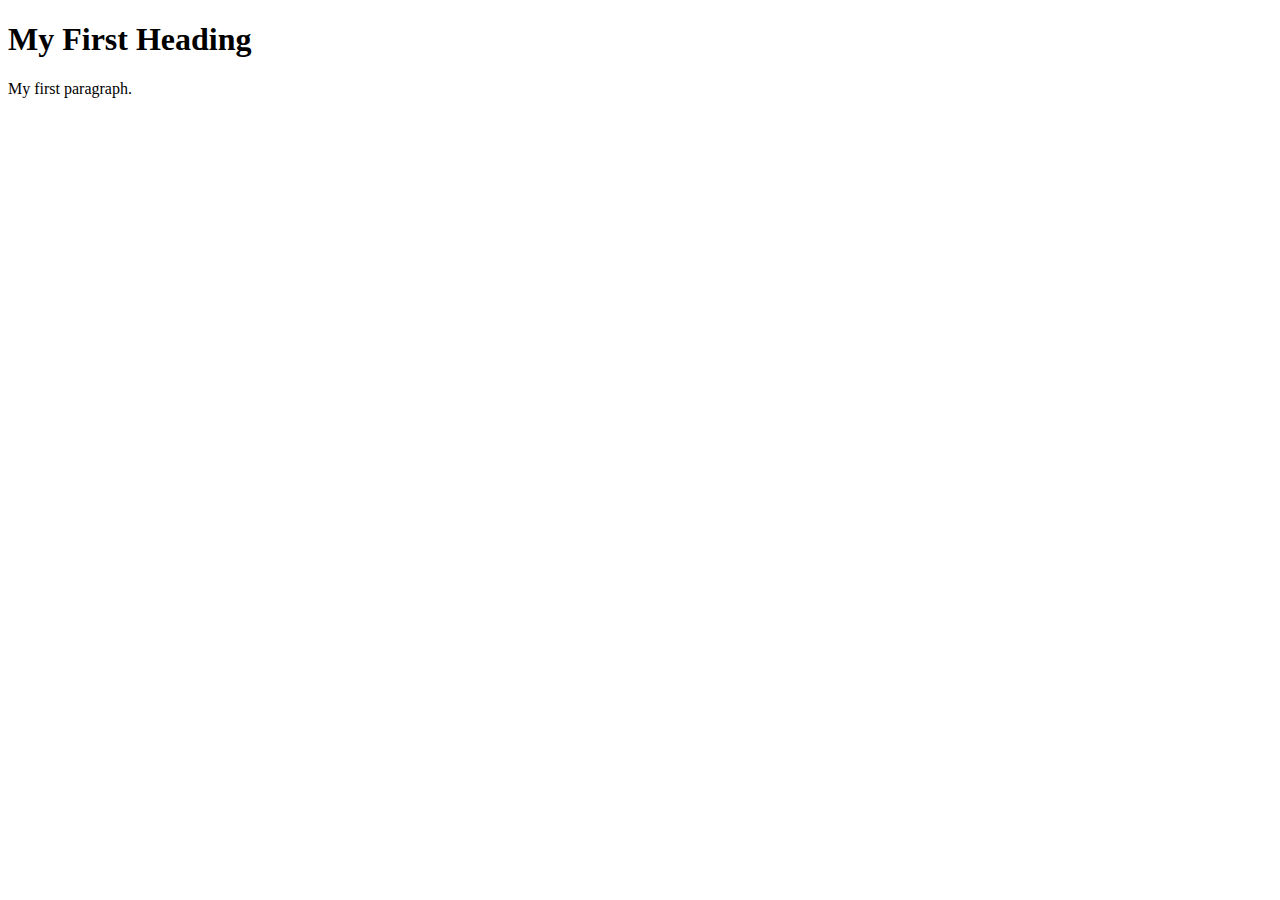
<file: rankingEngine/displayResult.html>
<!DOCTYPE html>
<html>

<body>

    <h1>My First Heading</h1>
    <p>My first paragraph.</p>

</body>

<script>
    // Function to fetch JSON data from a given file path
    async function fetchJsonFile(jsonFilePath) {
        try {
            const response = await fetch(jsonFilePath);
            if (!response.ok) {
                throw new Error(`HTTP error! Status: ${response.status}`);
            }
            const data = await response.json();
            return data;
        } catch (error) {
            console.error("Unable to fetch data:", error);
            return null;
        }
    }

    // Function to calculate points based on the words array
    function calculatePoints(wordsArray) {
        let points = {};
        if (Array.isArray(wordsArray)) {
            wordsArray.forEach((word, index) => {
                if (!points[word]) {
                    points[word] = 0;
                }
                points[word] += (12 - index);
            });
        }
        return points;
    }

    // Function to fetch the list of JSON files from a given folder
    async function fetchFileList(folderPath) {
        try {
            const response = await fetch(`${folderPath}/fileList.json`);
            if (!response.ok) {
                throw new Error(`HTTP error! Status: ${response.status}`);
            }
            const fileList = await response.json();
            return fileList;
        } catch (error) {
            console.error("Unable to fetch file list:", error);
            return [];
        }
    }

    // Function to calculate average points from multiple point objects
    function calculateAveragePoints(pointsList) {
        let totalPoints = {};
        let totalFiles = pointsList.length;

        pointsList.forEach(points => {
            for (const word in points) {
                if (!totalPoints[word]) {
                    totalPoints[word] = 0;
                }
                totalPoints[word] += points[word];
            }
        });

        for (const word in totalPoints) {
            totalPoints[word] /= totalFiles;
        }

        return totalPoints;
    }

    // Main function to fetch data, calculate points, and print average points
    async function main() {
        const folderPath = "rankedTopics"; // Corrected to a relative path
        const fileList = await fetchFileList(folderPath);

        let pointsList = [];

        for (const fileName of fileList) {
            const jsonFilePath = `${folderPath}/${fileName}`; // Corrected path concatenation
            const jsonData = await fetchJsonFile(jsonFilePath);
            if (jsonData) {
                const wordsArray = jsonData.words;
                const points = calculatePoints(wordsArray);
                pointsList.push(points);
            }
        }

        if (pointsList.length > 0) {
            const averagePoints = calculateAveragePoints(pointsList);

            // Convert average points to array and sort by points value descending
            const sortedPointsArray = Object.entries(averagePoints).sort((a, b) => b[1] - a[1]);

            // Print the sorted points
            console.log("Average Points in Order:");
            sortedPointsArray.forEach(([word, points]) => {
                console.log(`${word}: ${points}`);
            });
        } else {
            console.error("No valid data found in any files");
        }
    }

    // Run the main function
    main();
</script>

</html>
</file>
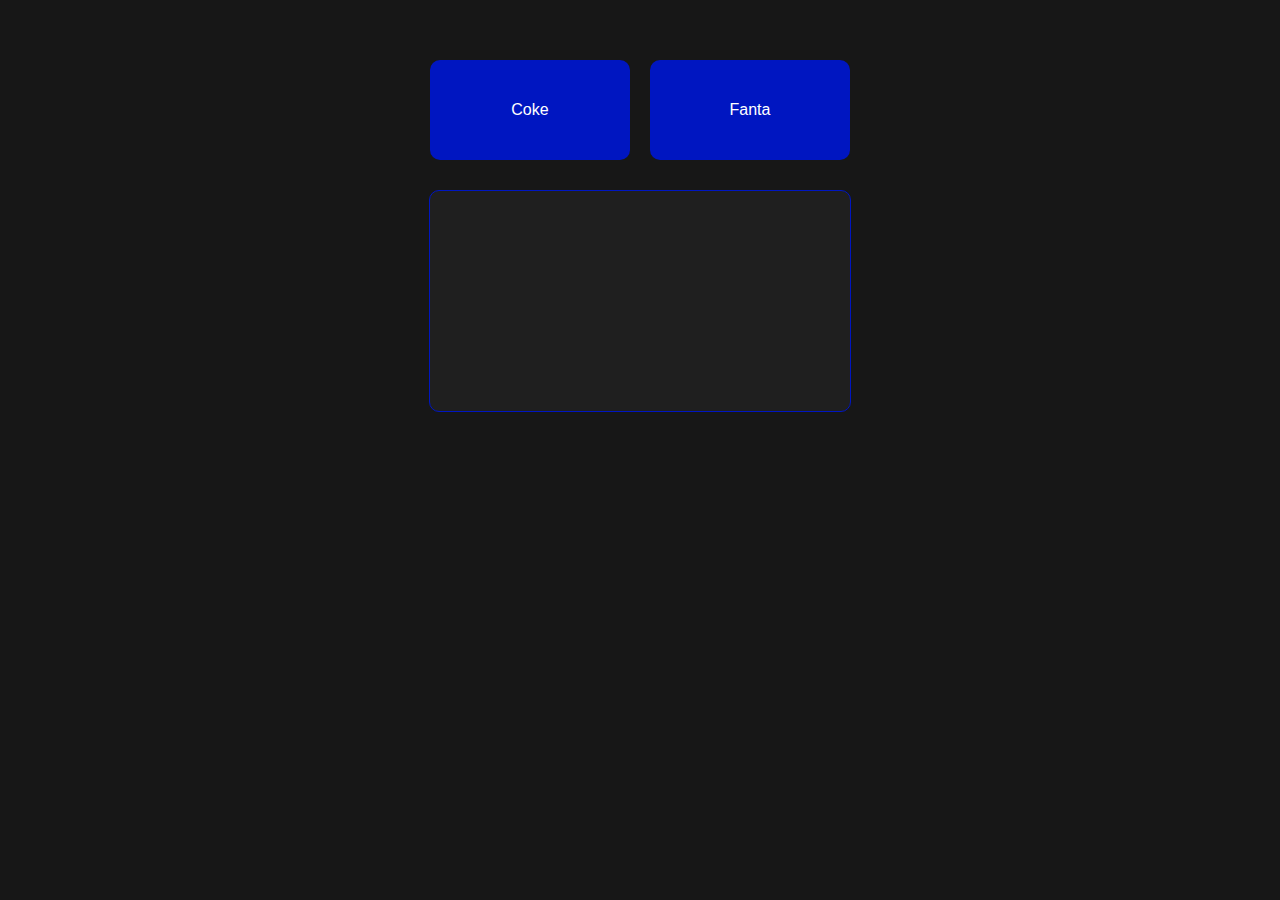
<file: rankingEngine/rankingEngine.html>
<!DOCTYPE html>
<html lang="en">

<head>
    <meta charset="UTF-8">
    <meta name="viewport" content="width=device-width, initial-scale=1.0">
    <title>This or That Ranking</title>
    <link rel="stylesheet" href="rankingEngineStyle.css">
</head>

<body>
    <div class="container">
        <div class="options">
            <div id="option1" class="option" onclick="chooseOption(0)"></div>
            <div id="option2" class="option" onclick="chooseOption(1)"></div>
        </div>
        <div class="rankings" id="rankings"></div>
    </div>
    <script src="rankingEngineScript.js"></script>
</body>

</html>
</file>
<file: rankingEngine/rankingEngineStyle.css>
body {
    background-color: #171717;
    color: #fff;
    font-family: 'Arial', sans-serif;
}

.container {
    display: flex;
    flex-direction: column;
    align-items: center;
    margin-top: 50px;
}

.options {
    display: flex;
}

.option {
    width: 200px;
    height: 100px;
    background-color: #0016c1;
    margin: 10px;
    cursor: pointer;
    display: flex;
    justify-content: center;
    align-items: center;
    border-radius: 10px;
    transition: transform 0.3s ease;
    /* Add transition for smooth animation */
}

.option:hover {
    background-color: #ff007b;
    color: #000;
    transform: scale(1.05);
    /* Grow the box slightly on hover */
}

.clicked {
    animation-name: clickAnimation;
    animation-duration: 0.2s;
}

@keyframes clickAnimation {
    0% {
        opacity: 1;
    }

    50% {
        opacity: 0;
    }

    /* Fade out */
    100% {
        opacity: 1;
    }

    /* Fade in */
}

.rankings {
    margin-top: 20px;
    padding: 10px;
    border: 1px solid #0016c1;
    width: 400px;
    height: 200px;
    overflow-y: auto;
    background-color: #1f1f1f;
    border-radius: 10px;
}

.rankings h2 {
    color: #0016c1;
}
</file>
